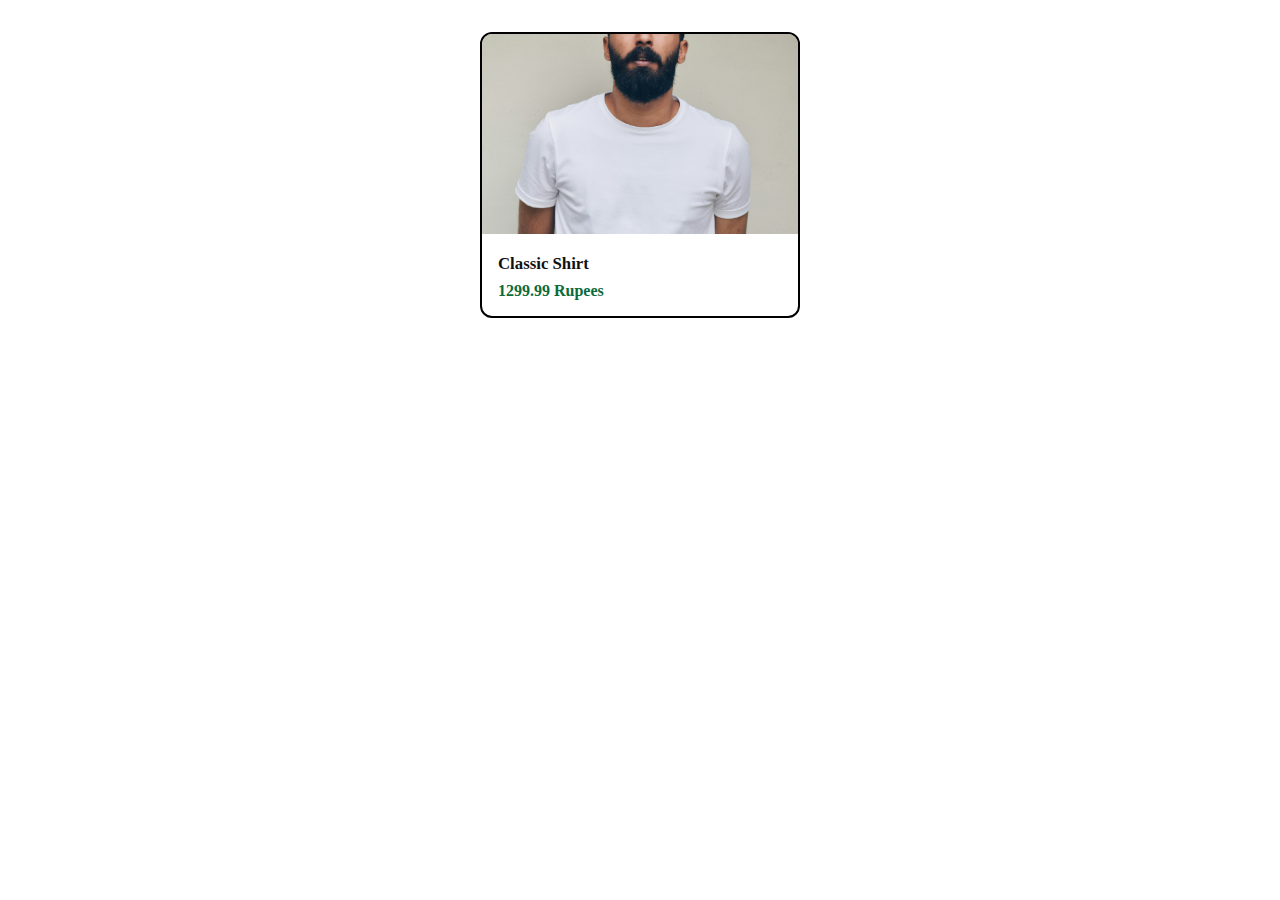
<file: Full - Stack EST/index.html>
<!DOCTYPE html>
<html lang="en">
<head>
    <meta charset="UTF-8">
    <meta name="viewport" content="width=device-width, initial-scale=1.0">
    <title>Question 02</title>
    <link rel="stylesheet" href="style.css">
</head>
<body>
    <div class="page">
        <div class="container">
            <div class="card">
                <img class="image" src="img.jpg" alt="image">
                <div class="info">
                    <h3 class="name">Classic Shirt</h3>
                    <p class="price">1299.99 Rupees</p>
                </div>
            </div>
        </div>
    </div>
</body>
</html>
</file>
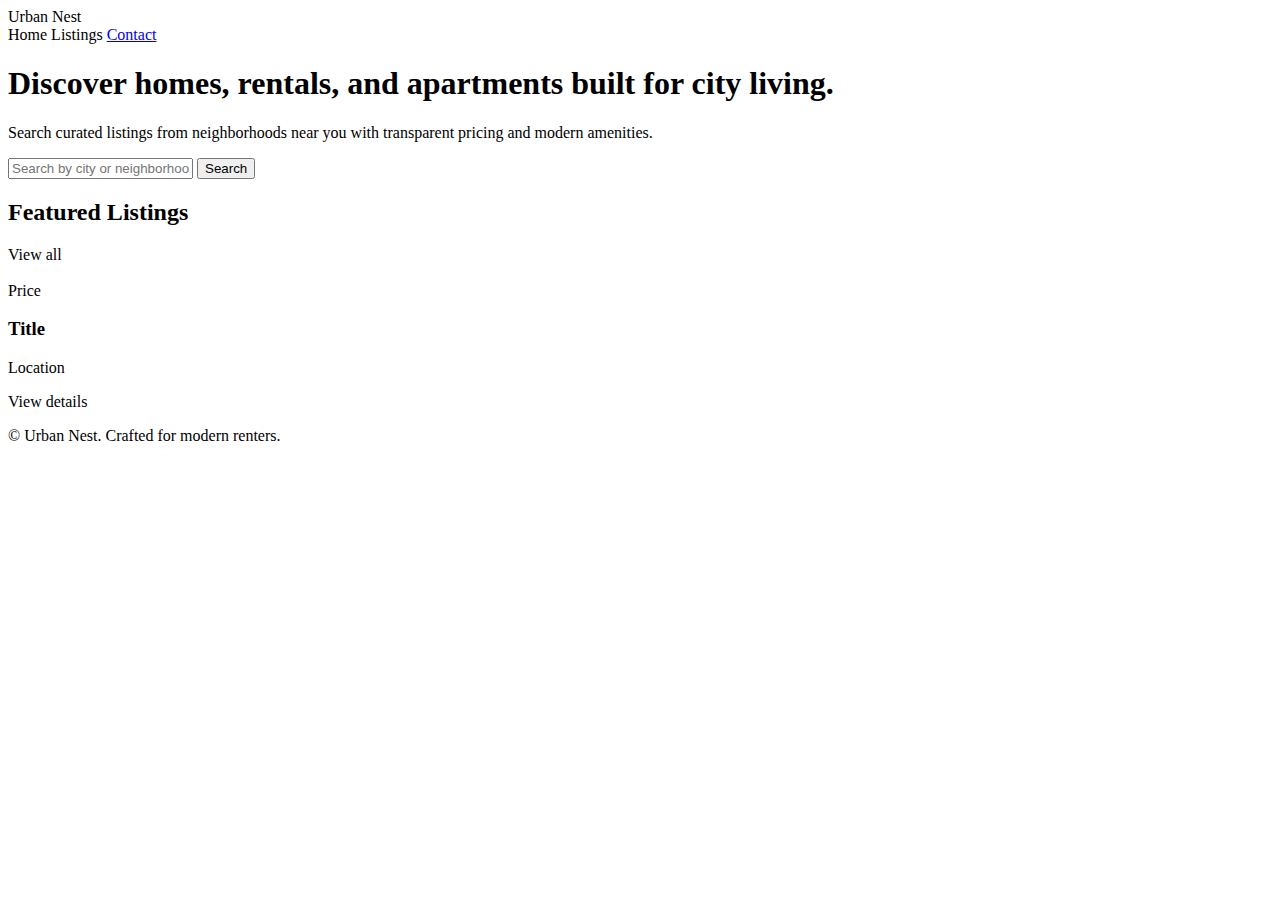
<file: UrbanNest/target/classes/templates/home.html>
<!DOCTYPE html>
<html lang="en" xmlns:th="http://www.thymeleaf.org">
<head>
    <meta charset="UTF-8">
    <meta name="viewport" content="width=device-width, initial-scale=1.0">
    <title>Urban Nest | Find Your Next Home</title>
    <link rel="stylesheet" th:href="@{/css/styles.css}">
    <link rel="preconnect" href="https://fonts.googleapis.com">
    <link rel="preconnect" href="https://fonts.gstatic.com" crossorigin>
    <link href="https://fonts.googleapis.com/css2?family=Inter:wght@400;500;600;700&display=swap" rel="stylesheet">
</head>
<body>
<header class="site-header">
    <div class="logo">Urban Nest</div>
    <nav class="site-nav">
        <a class="nav-link active" th:href="@{/}">Home</a>
        <a class="nav-link" th:href="@{/listings}">Listings</a>
        <a class="nav-link" href="#">Contact</a>
    </nav>
</header>

<main>
    <section class="hero">
        <div class="hero-content">
            <h1>Discover homes, rentals, and apartments built for city living.</h1>
            <p>Search curated listings from neighborhoods near you with transparent pricing and modern amenities.</p>
            <form class="search-form" th:action="@{/listings}" method="get">
                <input id="home-search-input" type="text" name="location" placeholder="Search by city or neighborhood">
                <button type="submit">Search</button>
            </form>
        </div>
        <div class="hero-visual" role="presentation"></div>
    </section>

    <section class="feature-section">
        <div class="section-heading">
            <h2>Featured Listings</h2>
            <a class="text-link" th:href="@{/listings}">View all</a>
        </div>
        <div class="card-grid">
            <article class="property-card" th:each="property : ${featuredProperties}" th:data-id="${property.id}">
                <div class="card-media">
                    <img th:src="${property.imageUrl}" th:alt="${property.title}">
                </div>
                <div class="card-body">
                    <div class="card-price" th:text="${'$' + #numbers.formatDecimal(property.price, 0, 'COMMA', 2, 'POINT')}">Price</div>
                    <h3 class="card-title" th:text="${property.title}">Title</h3>
                    <p class="card-location" th:text="${property.location}">Location</p>
                    <a class="card-link" th:href="@{'/properties/' + ${property.id}}">View details</a>
                </div>
            </article>
        </div>
    </section>
</main>

<footer class="site-footer">
    <p>&copy; <span id="year"></span> Urban Nest. Crafted for modern renters.</p>
</footer>

<script th:src="@{/js/scripts.js}"></script>
</body>
</html>
</file>
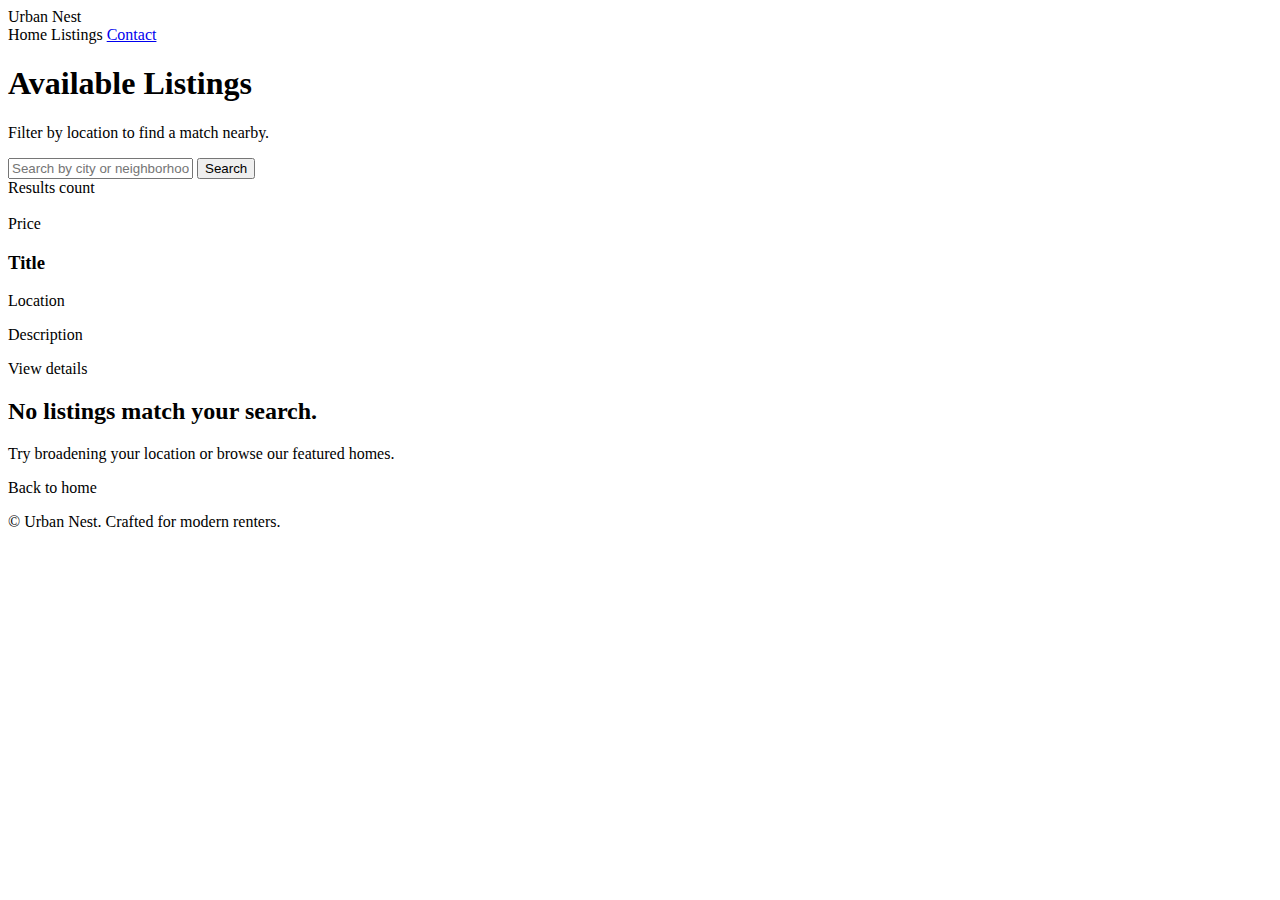
<file: UrbanNest/target/classes/templates/listings.html>
<!DOCTYPE html>
<html lang="en" xmlns:th="http://www.thymeleaf.org">
<head>
    <meta charset="UTF-8">
    <meta name="viewport" content="width=device-width, initial-scale=1.0">
    <title>Urban Nest | Listings</title>
    <link rel="stylesheet" th:href="@{/css/styles.css}">
    <link rel="preconnect" href="https://fonts.googleapis.com">
    <link rel="preconnect" href="https://fonts.gstatic.com" crossorigin>
    <link href="https://fonts.googleapis.com/css2?family=Inter:wght@400;500;600;700&display=swap" rel="stylesheet">
</head>
<body>
<header class="site-header">
    <div class="logo">Urban Nest</div>
    <nav class="site-nav">
        <a class="nav-link" th:href="@{/}">Home</a>
        <a class="nav-link active" th:href="@{/listings}">Listings</a>
        <a class="nav-link" href="#">Contact</a>
    </nav>
</header>

<main>
    <section class="listings-hero">
        <h1>Available Listings</h1>
        <p>Filter by location to find a match nearby.</p>
        <form class="search-form inline" th:action="@{/listings}" method="get">
            <input id="listings-search-input" type="text" name="location" placeholder="Search by city or neighborhood" th:value="${searchTerm}">
            <button type="submit">Search</button>
        </form>
    </section>

    <section class="results" th:if="${properties.size() > 0}">
        <div class="results-count" th:text="${properties.size()} + ' homes found'">Results count</div>
        <div class="card-grid">
            <article class="property-card" th:each="property : ${properties}" th:data-id="${property.id}">
                <a class="card-link-area" th:href="@{'/properties/' + ${property.id}}">
                    <div class="card-media">
                        <img th:src="${property.imageUrl}" th:alt="${property.title}">
                    </div>
                    <div class="card-body">
                        <div class="card-price" th:text="${'$' + #numbers.formatDecimal(property.price, 0, 'COMMA', 2, 'POINT')}">Price</div>
                        <h3 class="card-title" th:text="${property.title}">Title</h3>
                        <p class="card-location" th:text="${property.location}">Location</p>
                        <p class="card-description" th:text="${property.description}">Description</p>
                        <span class="card-link">View details</span>
                    </div>
                </a>
            </article>
        </div>
    </section>

    <section class="empty-state" th:if="${properties.size() == 0}">
        <h2>No listings match your search.</h2>
        <p>Try broadening your location or browse our featured homes.</p>
        <a class="button" th:href="@{/}">Back to home</a>
    </section>
</main>

<footer class="site-footer">
    <p>&copy; <span id="year"></span> Urban Nest. Crafted for modern renters.</p>
</footer>

<script th:src="@{/js/scripts.js}"></script>
</body>
</html>
</file>
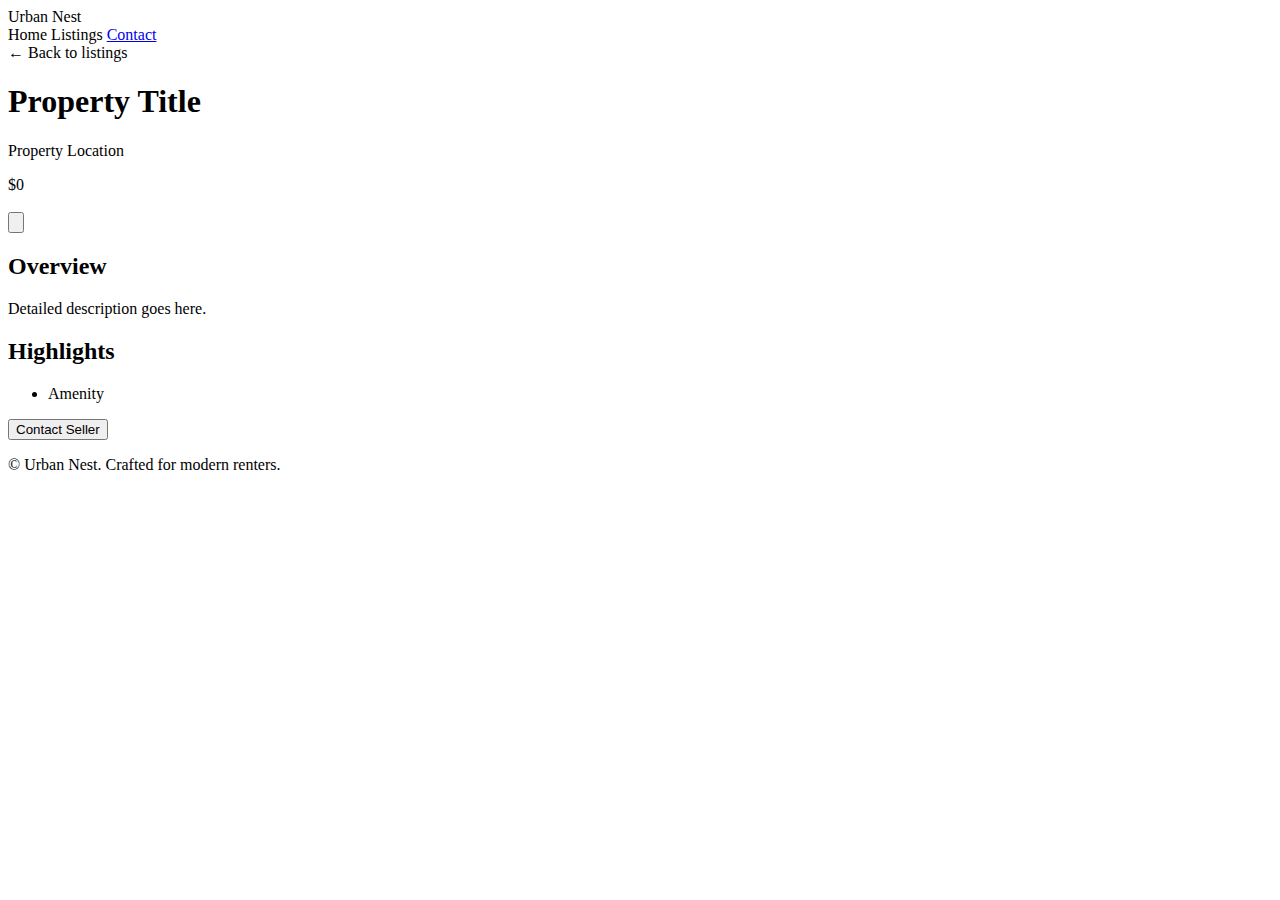
<file: UrbanNest/target/classes/templates/property-details.html>
<!DOCTYPE html>
<html lang="en" xmlns:th="http://www.thymeleaf.org">
<head>
    <meta charset="UTF-8">
    <meta name="viewport" content="width=device-width, initial-scale=1.0">
    <title th:text="${property.title} + ' | Urban Nest'">Property Details</title>
    <link rel="stylesheet" th:href="@{/css/styles.css}">
    <link rel="preconnect" href="https://fonts.googleapis.com">
    <link rel="preconnect" href="https://fonts.gstatic.com" crossorigin>
    <link href="https://fonts.googleapis.com/css2?family=Inter:wght@400;500;600;700&display=swap" rel="stylesheet">
</head>
<body>
<header class="site-header">
    <div class="logo">Urban Nest</div>
    <nav class="site-nav">
        <a class="nav-link" th:href="@{/}">Home</a>
        <a class="nav-link" th:href="@{/listings}">Listings</a>
        <a class="nav-link" href="#">Contact</a>
    </nav>
</header>

<main class="property-details">
    <a class="text-link back-link" th:href="@{/listings}">&larr; Back to listings</a>

    <section class="details-header">
        <h1 th:text="${property.title}">Property Title</h1>
        <p class="details-location" th:text="${property.location}">Property Location</p>
        <div class="details-price" th:text="${'$' + #numbers.formatDecimal(property.price, 0, 'COMMA', 2, 'POINT')}">$0</div>
    </section>

    <section class="gallery" th:if="${property.imageGallery.size() > 0}">
        <img id="primaryImage" class="gallery-primary" th:src="${property.imageGallery.get(0)}" th:alt="${property.title}">
        <div class="thumbnail-row">
            <button class="thumb" type="button" th:each="image, iterStat : ${property.imageGallery}" th:data-index="${iterStat.index}" th:data-src="${image}">
                <img th:src="${image}" th:alt="${property.title} + ' thumbnail ' + ${iterStat.index + 1}">
            </button>
        </div>
    </section>

    <section class="details-body">
        <div class="details-description">
            <h2>Overview</h2>
            <p th:text="${property.description}">Detailed description goes here.</p>
        </div>
        <aside class="details-sidebar">
            <h2>Highlights</h2>
            <ul class="amenities" th:if="${property.amenities.size() > 0}">
                <li th:each="amenity : ${property.amenities}" th:text="${amenity}">Amenity</li>
            </ul>
            <button class="button primary" type="button">Contact Seller</button>
        </aside>
    </section>
</main>

<footer class="site-footer">
    <p>&copy; <span id="year"></span> Urban Nest. Crafted for modern renters.</p>
</footer>

<script th:src="@{/js/scripts.js}"></script>
</body>
</html>
</file>
<file: Full - Stack EST/style.css>
*{
    box-sizing:border-box;
    margin:0;
    padding:0
}


.container{
    display:flex;
    gap:1rem;
    align-items:center;
    justify-content:center;
    padding:2rem;
}

.card{
    width:320px;
    border-radius:12px;
    overflow:hidden;
    border: black 2px solid;

}

.card:hover{
    transform:scale(1.03);
    }

.image{
    width:100%;
    height:200px;
    object-fit:cover
}

.info{
    padding:16px
}

.name{
    font-size:1.05rem;
    color:#111;
    margin-bottom:8px
}

.price{
    font-size:1rem;
    color:#0b6b3a;
    font-weight:600
}
</file>
